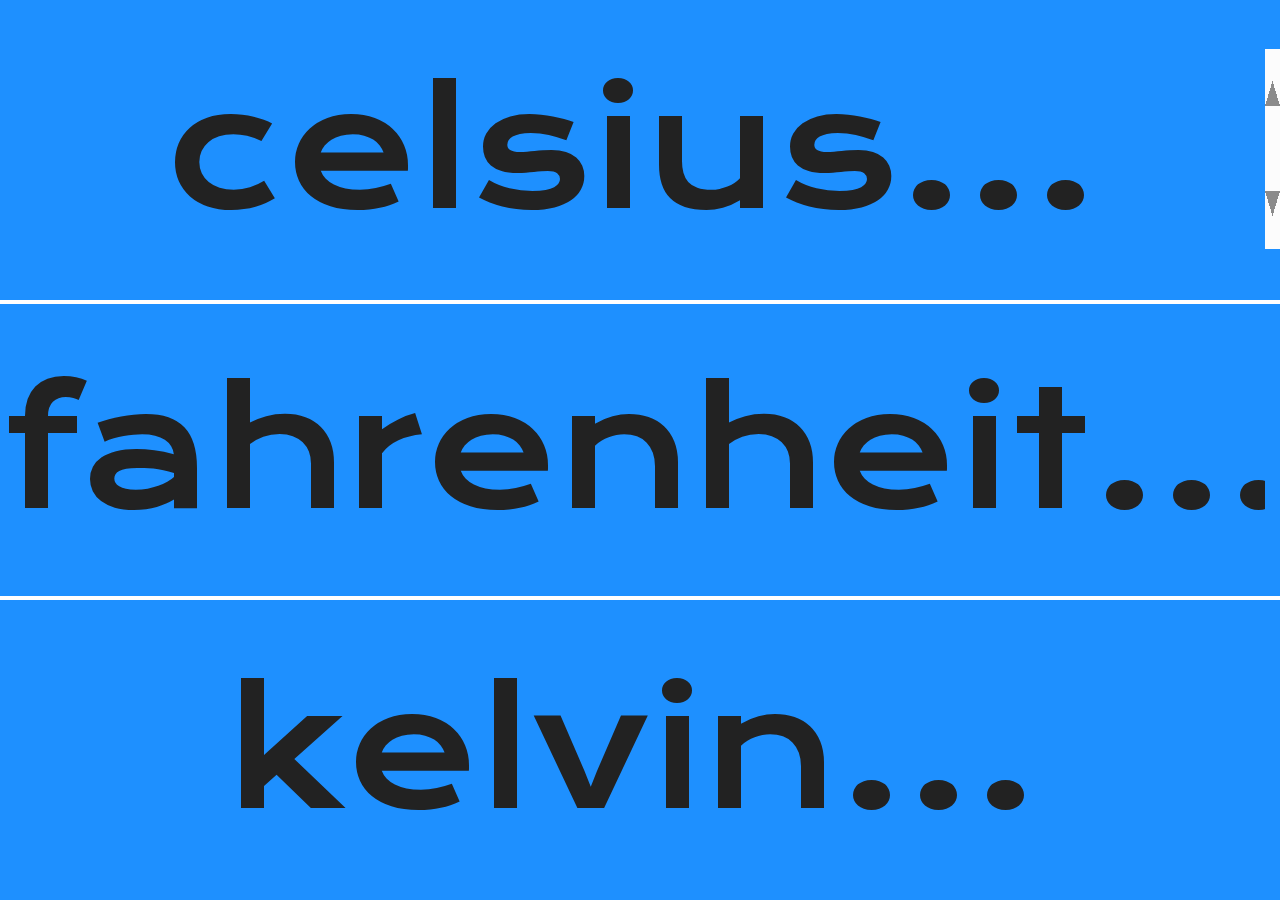
<file: index.html>
<!DOCTYPE html>
<html lang="en">
<head>
    <meta charset="UTF-8">
    <title>Temperature Converter</title>
    <link rel="stylesheet" href="tempStlyes.css">
    <link href="https://fonts.googleapis.com/css2?family=Krona+One&display=swap" rel="stylesheet">
</head>
<body>
    <div id="celcius">
        <label>
            <input type="number" placeholder="celsius...">
        </label>
    </div>
    <div id="fahrenheit">
        <label>
            <input type="number" placeholder="fahrenheit...">
        </label>
    </div>
    <div id="kelvin...">
        <label>
            <input type="number" placeholder="kelvin...">
        </label>
    </div>

    <script src="tempApp.js"></script>
</body>
</html>
</file>
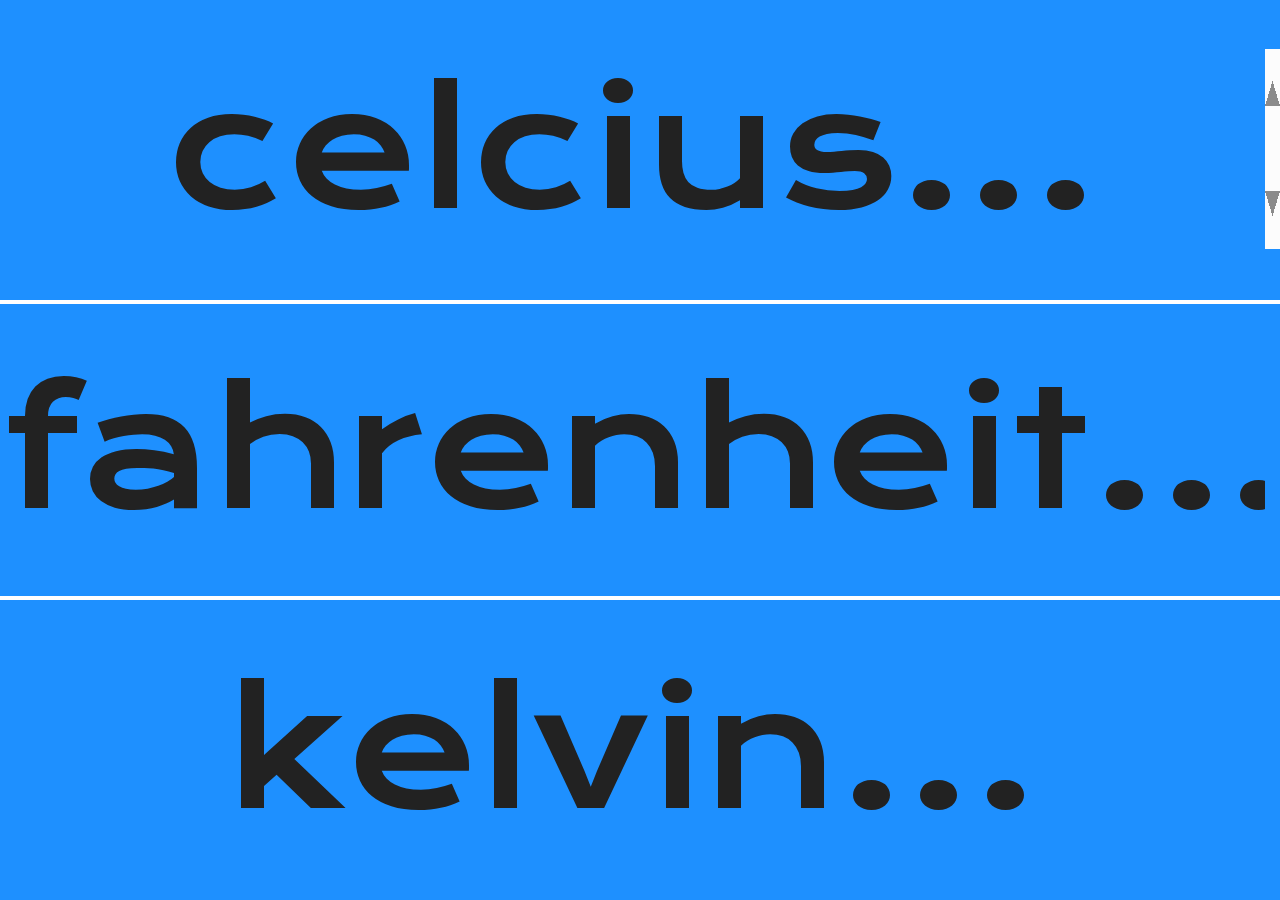
<file: html/index.html>
<!DOCTYPE html>
<html lang="en">
<head>
    <meta charset="UTF-8">
    <title>Temperature Converter</title>
    <link rel="stylesheet" href="../css/tempStlyes.css">
    <link href="https://fonts.googleapis.com/css2?family=Krona+One&display=swap" rel="stylesheet">
</head>
<body>
    <div id="celcius">
        <label>
            <input type="number" placeholder="celcius...">
        </label>
    </div>
    <div id="fahrenheit">
        <label>
            <input type="number" placeholder="fahrenheit...">
        </label>
    </div>
    <div id="kelvin...">
        <label>
            <input type="number" placeholder="kelvin...">
        </label>
    </div>

    <script src="../js/tempApp.js"></script>
</body>
</html>
</file>
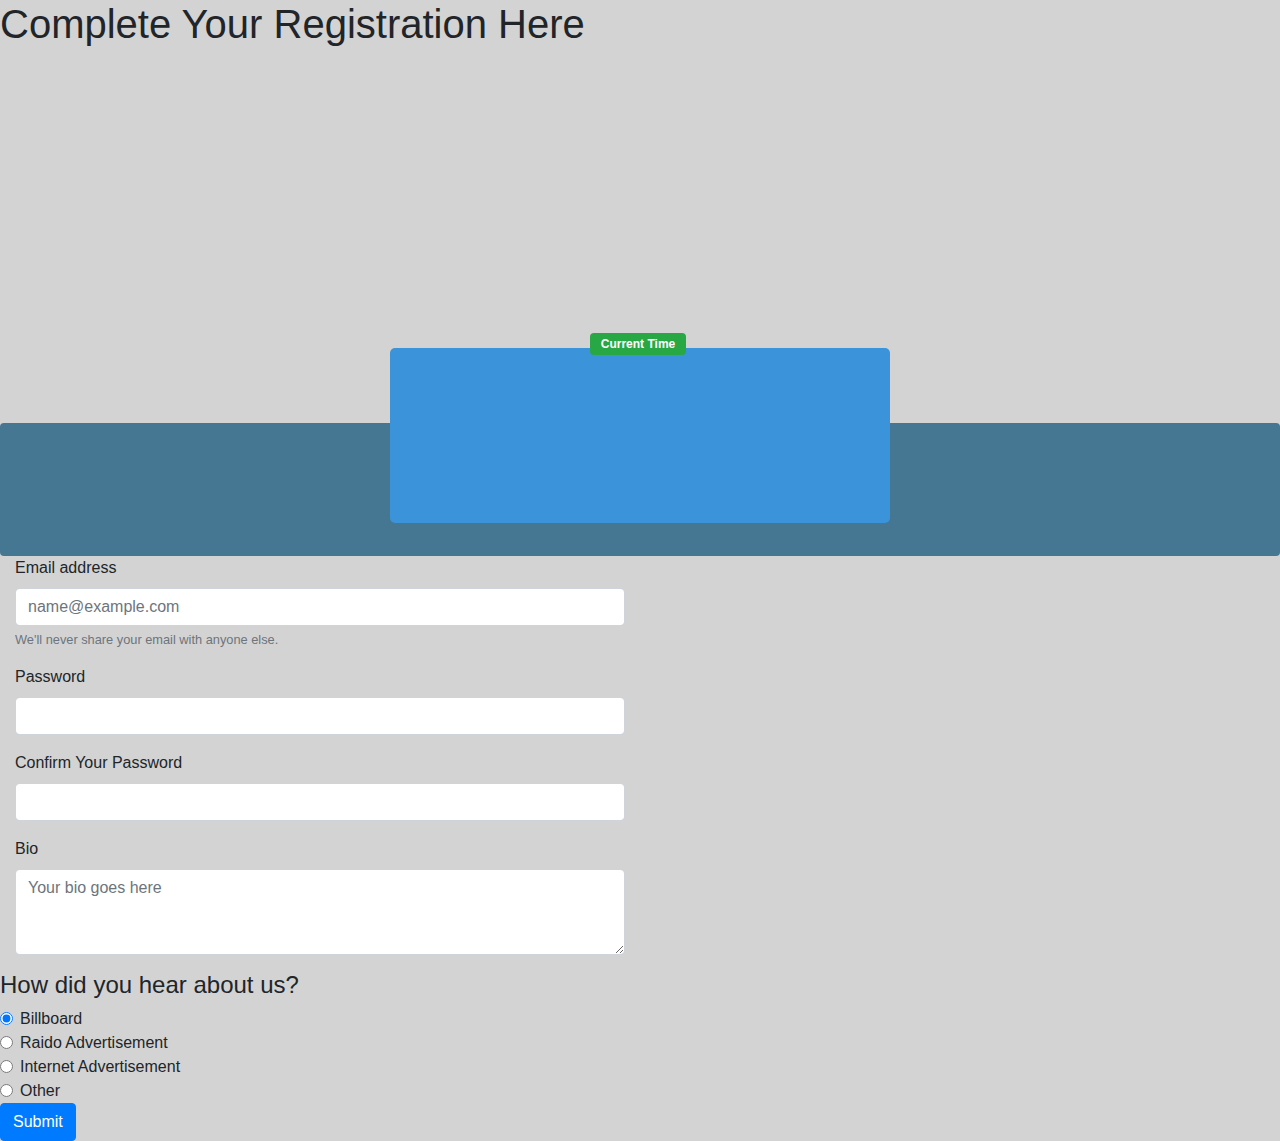
<file: html/forms.html>
<!DOCTYPE html>
<html lang="en">
<head>
    <meta charset="UTF-8">
    <meta name="viewport"
          content="width=device-width, user-scalable=no, initial-scale=1.0, maximum-scale=1.0, minimum-scale=1.0">
    <meta http-equiv="X-UA-Compatible" content="ie=edge">
    <!-- Bootstrap CSS -->
    <link rel="stylesheet" href="https://stackpath.bootstrapcdn.com/bootstrap/4.4.1/css/bootstrap.min.css"
          integrity="sha384-Vkoo8x4CGsO3+Hhxv8T/Q5PaXtkKtu6ug5TOeNV6gBiFeWPGFN9MuhOf23Q9Ifjh" crossorigin="anonymous">
    <link rel="stylesheet" href="../css/forms.css">
    <style>
        @import url('https://fonts.googleapis.com/css?family=Spartan&display=swap');
    </style>
    <title>Register With Us</title>
</head>
<body>
    <h1>Complete Your Registration Here</h1>
    <div class="main slide-in-left"> <!-- used to make the main outside container -->
        <div class="badge bounce-in-top"> <!-- used to make the badge -->
            <div class="text-shadow-drop-center">
            Current Time
            </div>
        </div>
    </div>

    <div class="clock"> <!-- used to make the actual clock area -->
        <div class="text-focus-in">
            <span id="hour">02</span> <!-- these will be added later with js! -->
            <span id="minute">:32</span> <!-- used to make all the info inline -->
            <span id="second">:46</span>  <!-- ids given to target each span tag -->
        </div>
    </div>
    <form method="post" action="https://request-inspector.glitch.me/">
        <div class="form-group">
            <div class="form-group col-md-6">
                <label for="Email1">Email address</label>
                <input type="email" class="form-control" id="Email1" aria-describedby="emailHelp" placeholder="name@example.com">
                <small id="emailHelp" class="form-text text-muted">We'll never share your email with anyone else.</small>
            </div>
        </div>
        <div class="form-group">
            <div class="form-group col-md-6">
                <label for="Password1">Password</label>
                <input type="password" class="form-control" id="Password1">
            </div>
        </div>
        <div class="form-goup">
            <div class="form-group col-md-6">
                <label for="Password1Confirmation">Confirm Your Password</label>
                <input type="password" class="form-control" id="Password1Confirmation">
            </div>
        </div>
        <div class="form-group">
            <div class="form-group col-md-6">
                <label for="bio">Bio</label>
                <textarea class="form-control" id="bio" rows="3" placeholder="Your bio goes here" cols="30"></textarea>
            </div>
        </div>

        <h4>How did you hear about us?</h4>
        <div class="form-check">
            <input class="form-check-input" type="radio" name="Radios" id="Radio1" value="option1" checked>
            <label class="form-check-label" for="Radio1">
                Billboard
            </label>
        </div>
        <div class="form-check">
            <input class="form-check-input" type="radio" name="Radios" id="Radios2" value="option2">
            <label class="form-check-label" for="Radios2">
                Raido Advertisement
            </label>
        </div>
        <div class="form-check">
            <input class="form-check-input" type="radio" name="Radios" id="Radios3" value="option3">
            <label class="form-check-label" for="Radios3">
                Internet Advertisement
            </label>
        </div>
        <div class="form-check">
            <input class="form-check-input" type="radio" name="Radios" id="Radios4" value="option4">
            <label class="form-check-label" for="Radios4">
                Other
            </label>


        </div>

        <button type="submit" class="btn btn-primary">Submit</button>
    </form>

    <script src="../js/forms.js"></script>
</body>
</html>
</file>
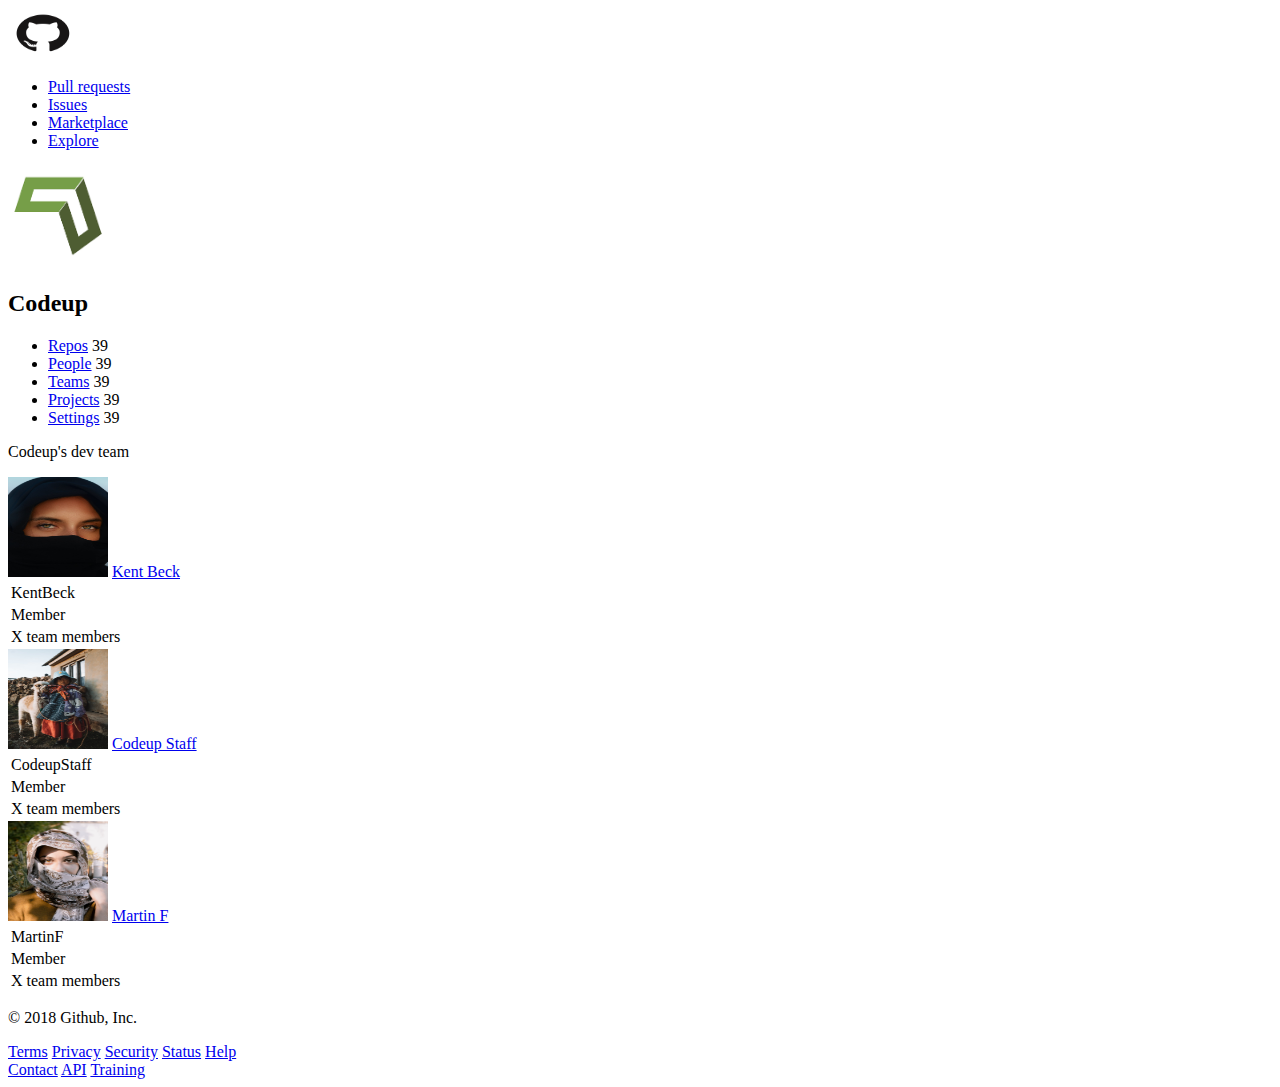
<file: html/github.html>
<!DOCTYPE html>
<html lang="en">
<head>
    <title>Github</title>
</head>

<body>
<img
        src="../images/GitHub-octocat.png"
        alt="Picture of GithubCat"
        height="50px"
        width="70px"
/>
<ul>
    <li><a href="#top">Pull requests</a></li>
    <li><a href="#top">Issues</a></li>
    <li><a href="#top">Marketplace</a></li>
    <li><a href="#top">Explore</a></li>
</ul>
<img
        src="../images/CodeupArrow.png"
        alt="Picture of Codeup's logo"
        height="100px"
        width="100px"
/>
<h2>Codeup</h2>
<ul>
    <li><a href="#top">Repos</a> 39</li>
    <li><a href="#top">People</a> 39</li>
    <li><a href="#top">Teams</a> 39</li>
    <li><a href="#top">Projects</a> 39</li>
    <li><a href="#top">Settings</a> 39</li>
</ul>
<p>Codeup's dev team</p>
<img
        src="../images/GreenEyes.jpeg"
        alt="Picture of female with Greeneyes"
        height="100em"
        width="100em"
/>
<a href="#bottom">Kent Beck</a>
<table>
    <tr>
        <td>KentBeck</td>
    </tr>
    <tr>
        <td>Member</td>
    </tr>
    <tr>
        <td>X team members</td>
    </tr>
</table>
<img
        src="../images/Girlllama.jpeg"
        alt="Picture of Girl and her LLama"
        height="100em"
        width="100em"
/>
<a href="#bottom">Codeup Staff</a>
<table>
    <tr>
        <td>CodeupStaff</td>
    </tr>
    <tr>
        <td>Member</td>
    </tr>
    <tr>
        <td>X team members</td>
    </tr>
</table>
<img
        src="../images/femaleM.jpeg"
        alt="Picture of female with head shawl"
        height="100em"
        width="100em"
/>
<a href="#bottom">Martin F</a>
<table>
    <tr>
        <td>MartinF</td>
    </tr>
    <tr>
        <td>Member</td>
    </tr>
    <tr>
        <td>X team members</td>
    </tr>
</table>
<p>&copy; 2018 Github, Inc.</p>
<a href="#top">Terms</a>
<a href="#top">Privacy</a>
<a href="#top">Security</a>
<a href="#top">Status</a>
<a href="#top">Help</a>
<br />
<a href="#top">Contact</a>
<a href="#top">API</a>
<a href="#top">Training</a>
</body>
</html>
</file>
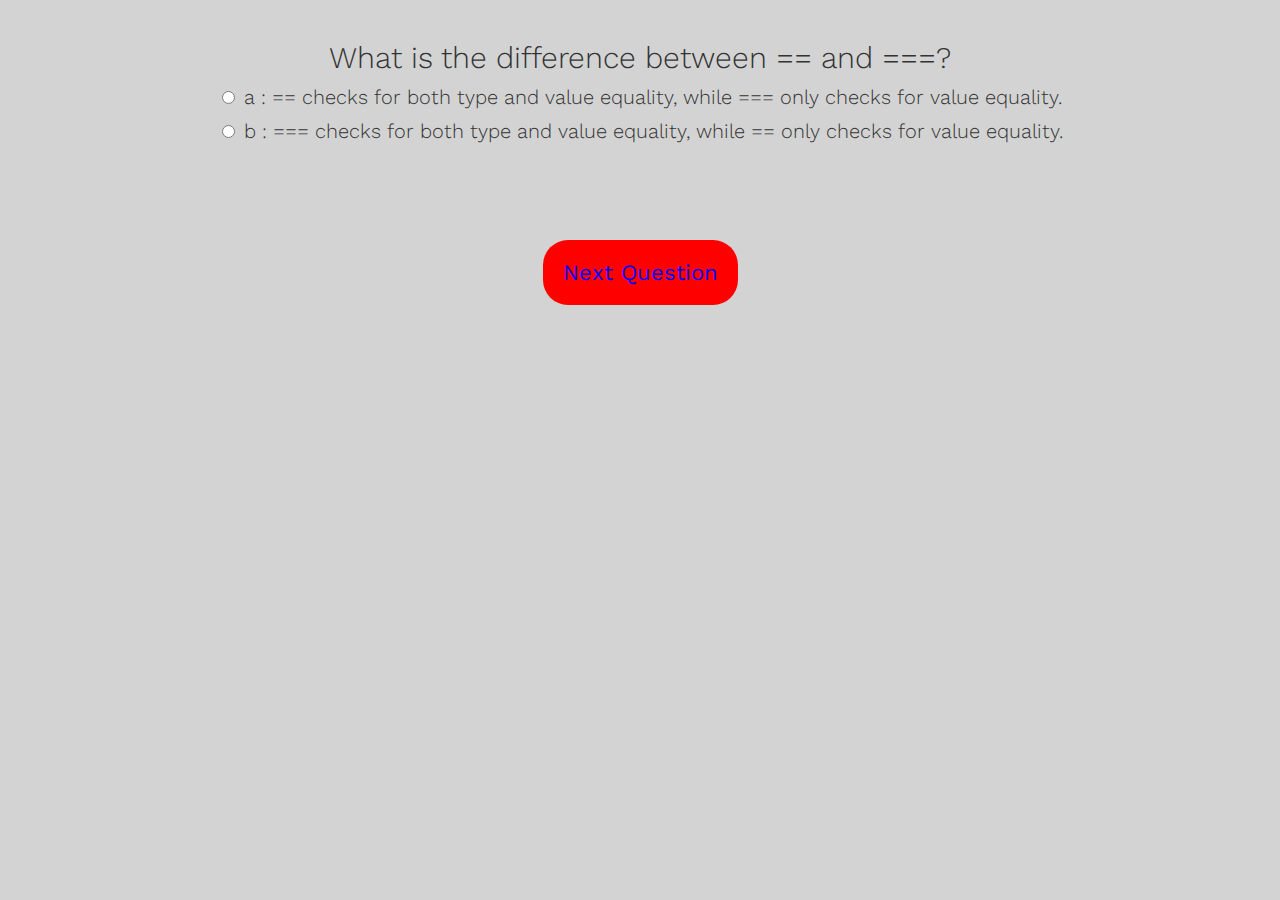
<file: html/jsQuiz.html>
<!DOCTYPE html>
<html lang="en">
<head>
	<meta charset="UTF-8">
	<title>Javascript Quiz</title>
	<link rel="stylesheet" href="../css/jsQuiz.css">
</head>
<body>
<div class="quiz-container">
	<div id="quiz"></div>
</div>
<button id="previous">Previous Question</button>
<button id="next">Next Question</button>
<button id="submit">Submit Quiz</button>
<div id="results"></div>


<script src="../js/jsQuiz.js"></script>
</body>
</html>
</file>
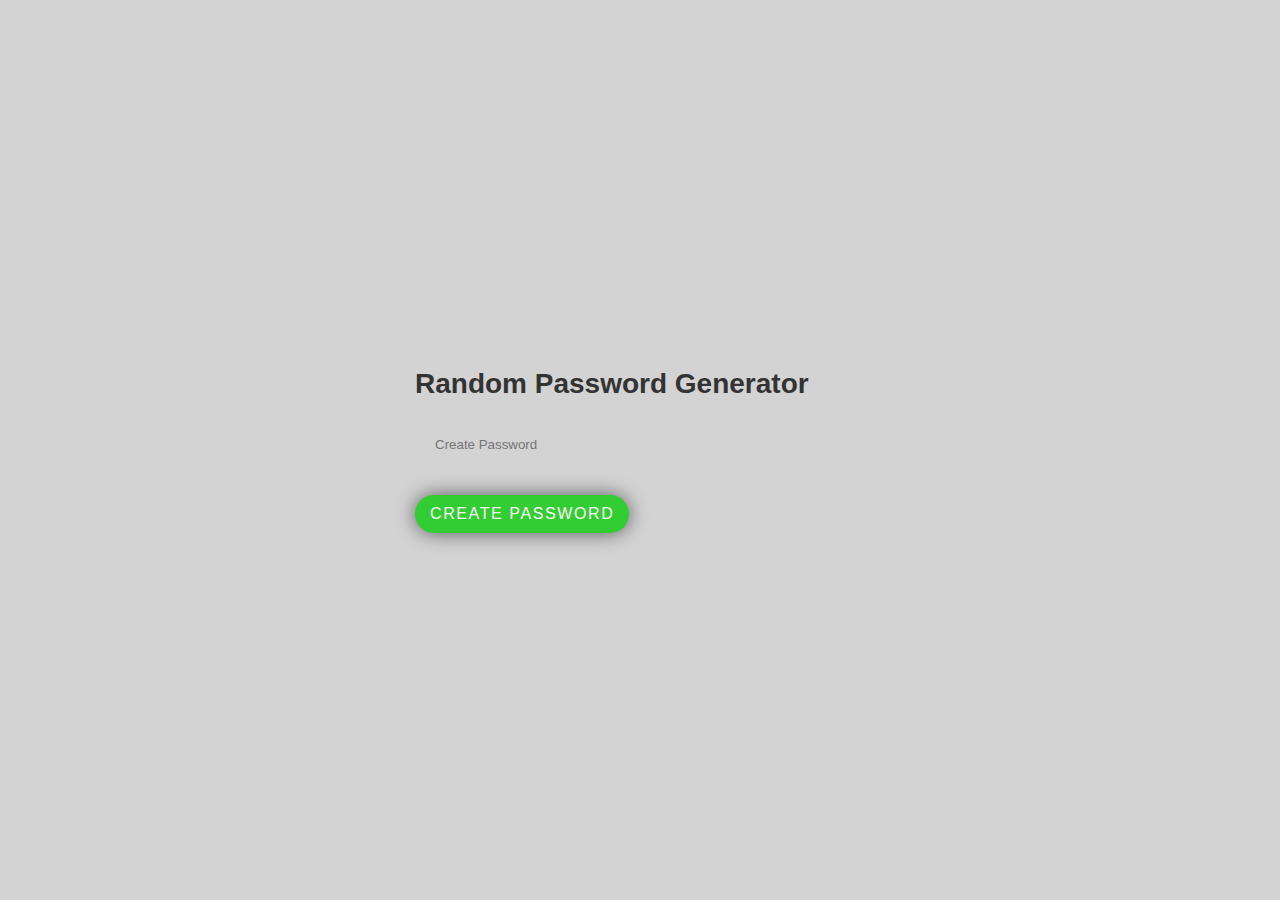
<file: html/passwordGenerator.html>
<!DOCTYPE html>
<html lang="en" dir="ltr">
<head>
    <meta charset="utf-8">
    <title>Password Generator</title>
    <link rel="stylesheet" href="../css/passwordGenerator.css">
</head>
<body>
<div class="inputBox">
    <h2>Random Password Generator</h2>
    <input type="text" name="" placeholder="Create Password" id="password" readonly="">
    <div id="btn" onclick="getPassword();">Create Password</div>
</div>
<script src="../js/passwordGenerator.js"></script>
</body>
</html>
</file>
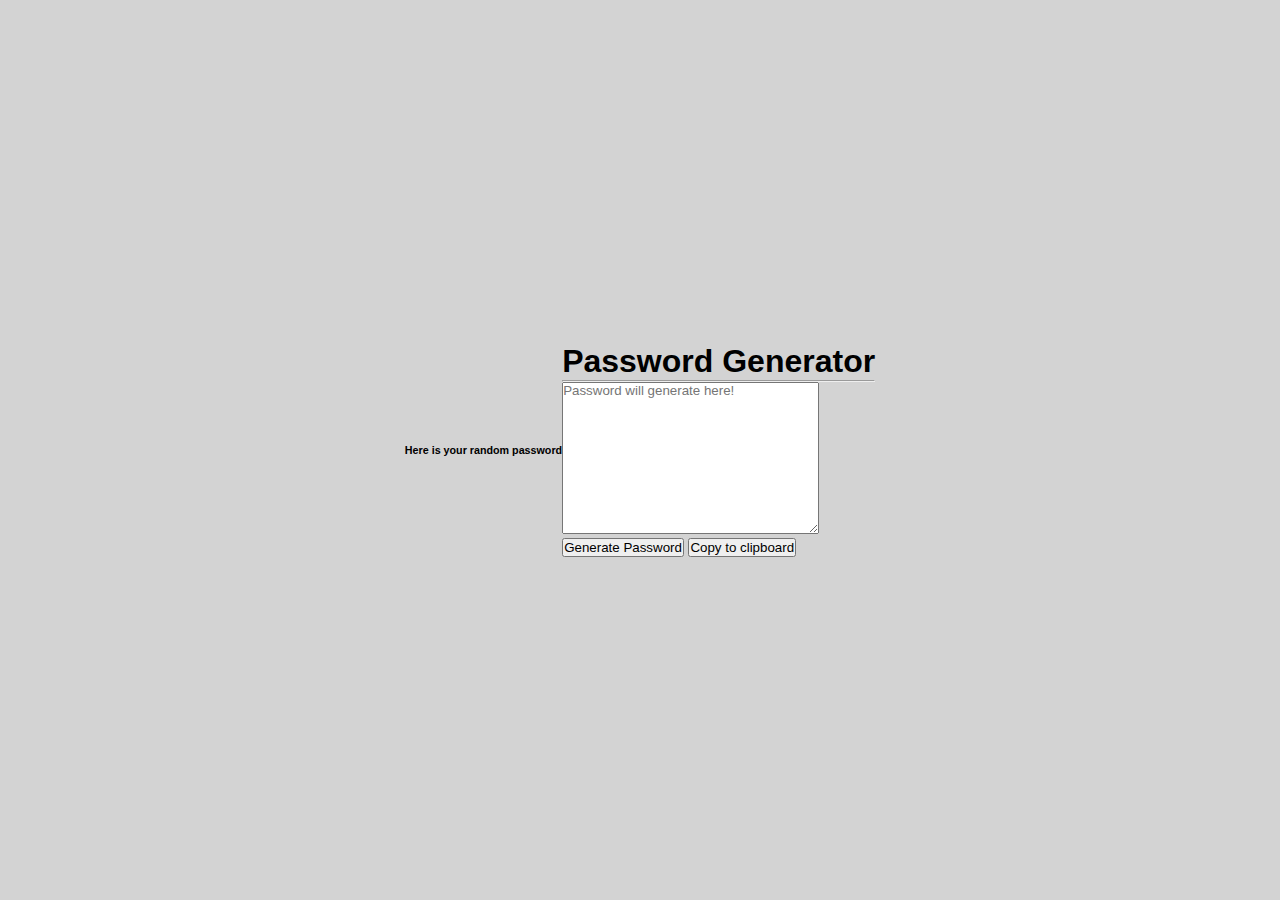
<file: html/passwordGenerator2.html>
<!DOCTYPE html>
<html lang="en">
<head>
    <meta charset="UTF-8">
    <title>Password Generator</title>
    <link rel="stylesheet" href="../css/passwordGenerator.css">
</head>
<body>

<h6>Here is your random password</h6>
<div id="wrapper">
    <header>
        <h1>Password Generator</h1>
    </header>
    <div id="content">
        <hr>
        <textarea readonly id="password" placeholder="Password will generate here!" cols="30" rows="10"></textarea>
        <br>
        <div id="btn">
            <button id="generate">Generate Password</button>
            <button id="copy">Copy to clipboard</button>
        </div>

    </div>


</div>

<script src="../js/passwordGenerator2.js"> </script>
</body>
</html>
</file>
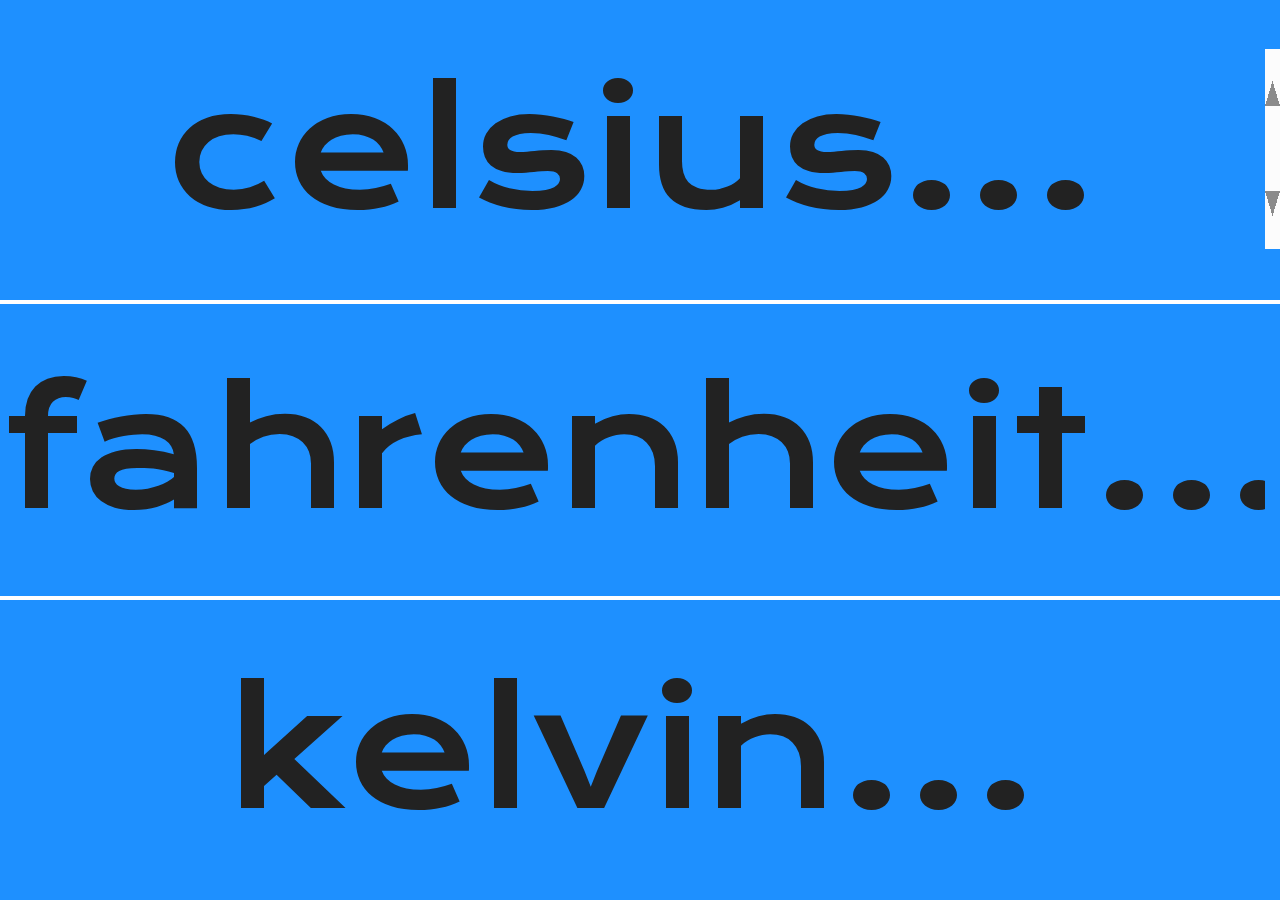
<file: html/tempIndex.html>
<!DOCTYPE html>
<html lang="en">
<head>
    <meta charset="UTF-8">
    <title>Temperature Converter</title>
    <link rel="stylesheet" href="../css/tempStlyes.css">
    <link href="https://fonts.googleapis.com/css2?family=Krona+One&display=swap" rel="stylesheet">
</head>
<body>
    <div id="celcius">
            <input type="number" placeholder="celsius...">
    </div>
    <div id="fahrenheit">
            <input type="number" placeholder="fahrenheit...">
    </div>
    <div id="kelvin...">
            <input type="number" placeholder="kelvin...">
    </div>

    <script src="../js/tempApp.js"></script>
</body>
</html>
</file>
<file: tempStlyes.css>
* {
    padding: 0;
    margin: 0;
    box-sizing: border-box;
}
body {
    background: blue;
}

div {
    height: 33.33vh;
}

#fahrenheit {
    border-top: 4px solid white;
    border-bottom: 4px solid white;
}

input[type=number] {
    width: 100%;
    height: 100%;
    outline: none; /* gets rid of the border */
    font-family: 'Krona One', sans-serif;
    background: dodgerblue;
    color: white;
    font-size: 10em;
    text-align: center;
    border: 0;
}

::-webkit-input-placeholder { /* chrome/opera/safari */
    color: #222222;
}

::-moz-placeholder { /* firefox */
    color: #222222;
}

::-ms-input-placeholder { /* edge */
    color: #222222;
}
</file>
<file: css/tempStlyes.css>
* {
    padding: 0;
    margin: 0;
    box-sizing: border-box;
}
body {
    background: blue;
}

div {
    height: 33.33vh;
}

#fahrenheit {
    border-top: 4px solid white;
    border-bottom: 4px solid white;
}

input[type=number] {
    width: 100%;
    height: 100%;
    outline: none; /* gets rid of the border */
    font-family: 'Krona One', sans-serif;
    background: dodgerblue;
    color: white;
    font-size: 10em;
    text-align: center;
    border: 0;
}

::-webkit-input-placeholder { /* chrome/opera/safari */
    color: #222222;
}

::-moz-placeholder { /* firefox */
    color: #222222;
}

::-ms-input-placeholder { /* edge */
    color: #222222;
}
</file>
<file: css/forms.css>
/* animation plan:
box 1(main) slides in from the left
badge drops down from the top after box 1 stops (2s delay)
badge box causes clock box to swing down from the top (4second delay)
as that is happening clockish letters truns on and then clock fades in (duration 3ms)
 */

* {
    padding: 0; /* used to */
    margin: 0;  /* used to */
    box-sizing: border-box;   /* used to add padding and border to the width itself so you dont have to calculate it yourself */
}

body {
    background-color: lightgrey;
}

/* main div style */

.main {
    background: #3B94D9;   /* used to give the .main class a background color */
    width: 500px;   /* used to set the width*/
    margin: 100px auto;    /* used to center the .main div, can use margin: auto to control the x axis 100px is used to bring it down from the top of the page */
    height: 175px;   /* used to set the height of the .main container */
    position: relative; /* positions element relatively to where it would have started to begin with if it was not positioned and moves from that location */
    padding: 30px; /* gives us space between the main text and the border */
    top: 200px; /* this brings the container 200px from the top */
    border-radius: 5px;
}

/* badge div style */

.badge {
    background: #28a745; /* sets the background color of the badge */
    color: white; /* sets the text color in the badge */
    padding: 5px 10px; /* sets the size both vertically and horizontally for the badge */
    font-family: sans-serif; /* sets the font type for the badge lettering */
    font-weight: bold; /* sets the font weight to bold to make text to stand out */
    width: 96px; /* used to limit the width of the badge */
    position: absolute; /* puts the element absolute to the nearest parent that is not statically (no position or position: static) positioned, think top: 0px left: 0px would put the element in the top left corner of the webpage */ /* starts from the parent divs top left corner so that when the browser is resized it stays the same */
    top: -15px; /* is used to help position the badge while using the absolute position */
    left: 40%; /* is used to help position the badge while using the absolute position */
    border-radius: 4px; /* this rounds out the edges of the inner div */
    text-align: center; /* centers the text in the div */
}

/* actual clock area */

.clock {
    background-color: #457792; /* changes the background color of the clock element */
    text-align: center; /* aligns the text to the center within the div */
    font-size: 55px; /* makes the font size larger */
    height: 100%; /* gives the text 100% height within the div */
    padding: 25px; /* allows us to move the text within the div */
    border-radius: 4px; /* this rounds out the borders of the clock element */
    font-family: 'Spartan', sans-serif; /* changes the font containted in the clock element */
}

/* badge animation */
.bounce-in-top {
    -webkit-animation: bounce-in-top 1.1s both;
    animation: bounce-in-top 1.1s both;
}

/* ----------------------------------------------
 * Generated by Animista on 2020-4-1 18:20:16
 * Licensed under FreeBSD License.
 * See http://animista.net/license for more info.
 * w: http://animista.net, t: @cssanimista
 * ---------------------------------------------- */

/**
 * ----------------------------------------
 * animation bounce-in-top
 * ----------------------------------------
 */
@-webkit-keyframes bounce-in-top {
    0% {
        -webkit-transform: translateY(-500px);
        transform: translateY(-500px);
        -webkit-animation-timing-function: ease-in;
        animation-timing-function: ease-in;
        opacity: 0;
    }
    38% {
        -webkit-transform: translateY(0);
        transform: translateY(0);
        -webkit-animation-timing-function: ease-out;
        animation-timing-function: ease-out;
        opacity: 1;
    }
    55% {
        -webkit-transform: translateY(-65px);
        transform: translateY(-65px);
        -webkit-animation-timing-function: ease-in;
        animation-timing-function: ease-in;
    }
    72% {
        -webkit-transform: translateY(0);
        transform: translateY(0);
        -webkit-animation-timing-function: ease-out;
        animation-timing-function: ease-out;
    }
    81% {
        -webkit-transform: translateY(-28px);
        transform: translateY(-28px);
        -webkit-animation-timing-function: ease-in;
        animation-timing-function: ease-in;
    }
    90% {
        -webkit-transform: translateY(0);
        transform: translateY(0);
        -webkit-animation-timing-function: ease-out;
        animation-timing-function: ease-out;
    }
    95% {
        -webkit-transform: translateY(-8px);
        transform: translateY(-8px);
        -webkit-animation-timing-function: ease-in;
        animation-timing-function: ease-in;
    }
    100% {
        -webkit-transform: translateY(0);
        transform: translateY(0);
        -webkit-animation-timing-function: ease-out;
        animation-timing-function: ease-out;
    }
}
@keyframes bounce-in-top {
    0% {
        -webkit-transform: translateY(-500px);
        transform: translateY(-500px);
        -webkit-animation-timing-function: ease-in;
        animation-timing-function: ease-in;
        opacity: 0;
    }
    38% {
        -webkit-transform: translateY(0);
        transform: translateY(0);
        -webkit-animation-timing-function: ease-out;
        animation-timing-function: ease-out;
        opacity: 1;
    }
    55% {
        -webkit-transform: translateY(-65px);
        transform: translateY(-65px);
        -webkit-animation-timing-function: ease-in;
        animation-timing-function: ease-in;
    }
    72% {
        -webkit-transform: translateY(0);
        transform: translateY(0);
        -webkit-animation-timing-function: ease-out;
        animation-timing-function: ease-out;
    }
    81% {
        -webkit-transform: translateY(-28px);
        transform: translateY(-28px);
        -webkit-animation-timing-function: ease-in;
        animation-timing-function: ease-in;
    }
    90% {
        -webkit-transform: translateY(0);
        transform: translateY(0);
        -webkit-animation-timing-function: ease-out;
        animation-timing-function: ease-out;
    }
    95% {
        -webkit-transform: translateY(-8px);
        transform: translateY(-8px);
        -webkit-animation-timing-function: ease-in;
        animation-timing-function: ease-in;
    }
    100% {
        -webkit-transform: translateY(0);
        transform: translateY(0);
        -webkit-animation-timing-function: ease-out;
        animation-timing-function: ease-out;
    }
}

/* clock animation */

.text-focus-in {
    -webkit-animation: text-focus-in 1s cubic-bezier(0.550, 0.085, 0.680, 0.530) both;
    animation: text-focus-in 1s cubic-bezier(0.550, 0.085, 0.680, 0.530) both;
    transition-delay: 2s;
}

/* ----------------------------------------------
 * Generated by Animista on 2020-4-1 21:10:18
 * Licensed under FreeBSD License.
 * See http://animista.net/license for more info.
 * w: http://animista.net, t: @cssanimista
 * ---------------------------------------------- */

/**
 * ----------------------------------------
 * animation text-focus-in
 * ----------------------------------------
 */
@-webkit-keyframes text-focus-in {
    0% {
        -webkit-filter: blur(12px);
        filter: blur(12px);
        opacity: 0;
    }
    100% {
        -webkit-filter: blur(0px);
        filter: blur(0px);
        opacity: 1;
    }
}
@keyframes text-focus-in {
    0% {
        -webkit-filter: blur(12px);
        filter: blur(12px);
        opacity: 0;
    }
    100% {
        -webkit-filter: blur(0px);
        filter: blur(0px);
        opacity: 1;
    }
}

/* main animation */
.slide-in-left {
    -webkit-animation: slide-in-left 0.5s cubic-bezier(0.250, 0.460, 0.450, 0.940) both;
    animation: slide-in-left 0.5s cubic-bezier(0.250, 0.460, 0.450, 0.940) both;
}

/* ----------------------------------------------
 * Generated by Animista on 2020-4-1 21:41:40
 * Licensed under FreeBSD License.
 * See http://animista.net/license for more info.
 * w: http://animista.net, t: @cssanimista
 * ---------------------------------------------- */

/**
 * ----------------------------------------
 * animation slide-in-left
 * ----------------------------------------
 */
@-webkit-keyframes slide-in-left {
    0% {
        -webkit-transform: translateX(-1000px);
        transform: translateX(-1000px);
        opacity: 0;
    }
    100% {
        -webkit-transform: translateX(0);
        transform: translateX(0);
        opacity: 1;
    }
}
@keyframes slide-in-left {
    0% {
        -webkit-transform: translateX(-1000px);
        transform: translateX(-1000px);
        opacity: 0;
    }
    100% {
        -webkit-transform: translateX(0);
        transform: translateX(0);
        opacity: 1;
    }
}

/* letter animation */

.text-shadow-drop-center {
    -webkit-animation: text-shadow-drop-center 0.6s both;
    animation: text-shadow-drop-center 0.6s both;
}

/* ----------------------------------------------
 * Generated by Animista on 2020-4-2 13:11:16
 * Licensed under FreeBSD License.
 * See http://animista.net/license for more info.
 * w: http://animista.net, t: @cssanimista
 * ---------------------------------------------- */

/**
 * ----------------------------------------
 * @animation text-shadow-drop-center
 * ----------------------------------------
 */
@-webkit-keyframes text-shadow-drop-center {
    0% {
        text-shadow: 0 0 0 rgba(0, 0, 0, 0);
    }
    100% {
        text-shadow: 0 0 18px rgba(0, 0, 0, 0.35);
    }
}
@keyframes text-shadow-drop-center {
    0% {
        text-shadow: 0 0 0 rgba(0, 0, 0, 0);
    }
    100% {
        text-shadow: 0 0 18px rgba(0, 0, 0, 0.35);
    }
}



/*  */
</file>
<file: css/jsQuiz.css>
@import url(https://fonts.googleapis.com/css?family=Work+Sans:300,600);

body{
    font-size: 20px;
    font-family: 'Work Sans', sans-serif;
    color: #333;
    font-weight: 300;
    text-align: center;
    background-color: lightgrey;
}
h1{
    font-weight: 300;
    margin: 0px;
    padding: 10px;
    font-size: 20px;
    background-color: #444;
    color: #fff;
}
.question{
    font-size: 30px;
    margin-bottom: 10px;
}
.answers {
    margin-bottom: 20px;
    text-align: left;
    display: inline-block;
}
.answers label{
    display: block;
    margin-bottom: 10px;
}
button{
    font-family: 'Work Sans', sans-serif;
    font-size: 22px;
    background-color: red;
    color: blue;
    border: none;
    border-radius: 25px;
    padding: 20px;
    cursor: pointer;
    margin-bottom: 20px;
}

button:hover{
    background-color: limegreen;
}

.slide{
    position: absolute;
    left: 0px;
    top: 0px;
    width: 100%;
    z-index: 1;
    opacity: 0;
    transition: opacity 0.5s;
}
.active-slide{
    opacity: 1;
    z-index: 2;
}
.quiz-container{
    position: relative;
    height: 200px;
    margin-top: 40px;
}
</file>
<file: css/passwordGenerator.css>
*
{
    margin: 0;
    padding: 0;
    font-family: consolas, sans-serif;
}
body
{
    display: flex;
    justify-content: center;
    align-items: center;
    min-height: 100vh;
    background: lightgrey;
}
.inputBox
{
    position: relative;
    width: 450px;
}
.inputBox h2
{
    font-size: 28px;
    color: #333
}
.inputBox input
{
    position: relative;
    width: 100%;
    height: 60px;
    border: none;
    margin: 15px 0 20px;
    background: transparent;
    outline: none;
    padding: 0 20px;
    fontsize: 24px;
    Letter-spacing: 4px;
    box-sizing: border-box;
    border-radius: 8px;
    color: #333;
}
.inputBox input::placeholder
{
    Letter-spacing: 0px;
}
.inputBox #btn
{
    background: limegreen;
    border: none;
    border-radius: 25px;
    color: snow; /* Vanilla HTML color name */
cursor: pointer;
    fontsize: 24px;
    letter-spacing: .1em;
    outline: none;
    padding: 10px 15px;
    position: relative;  /* Required for pseudo-element positioning*/
text-transform: uppercase;
    display: inline-block;
}

.inputBox #btn:before
{
    background: #333;
    border-radius: inherit;
    content: '';
    filter: blur(10px); /* Controls the extent of the initial glow */
opacity: .75;
    position: absolute;
    transition: all .3s ease-in-out;
    width: 100%;
    height: 100%;
    top: 0;
    right: 0;
    z-index: -1; /* Set behind primary button */
}

inputBox #btn:active
{
    background: green;
}
</file>
